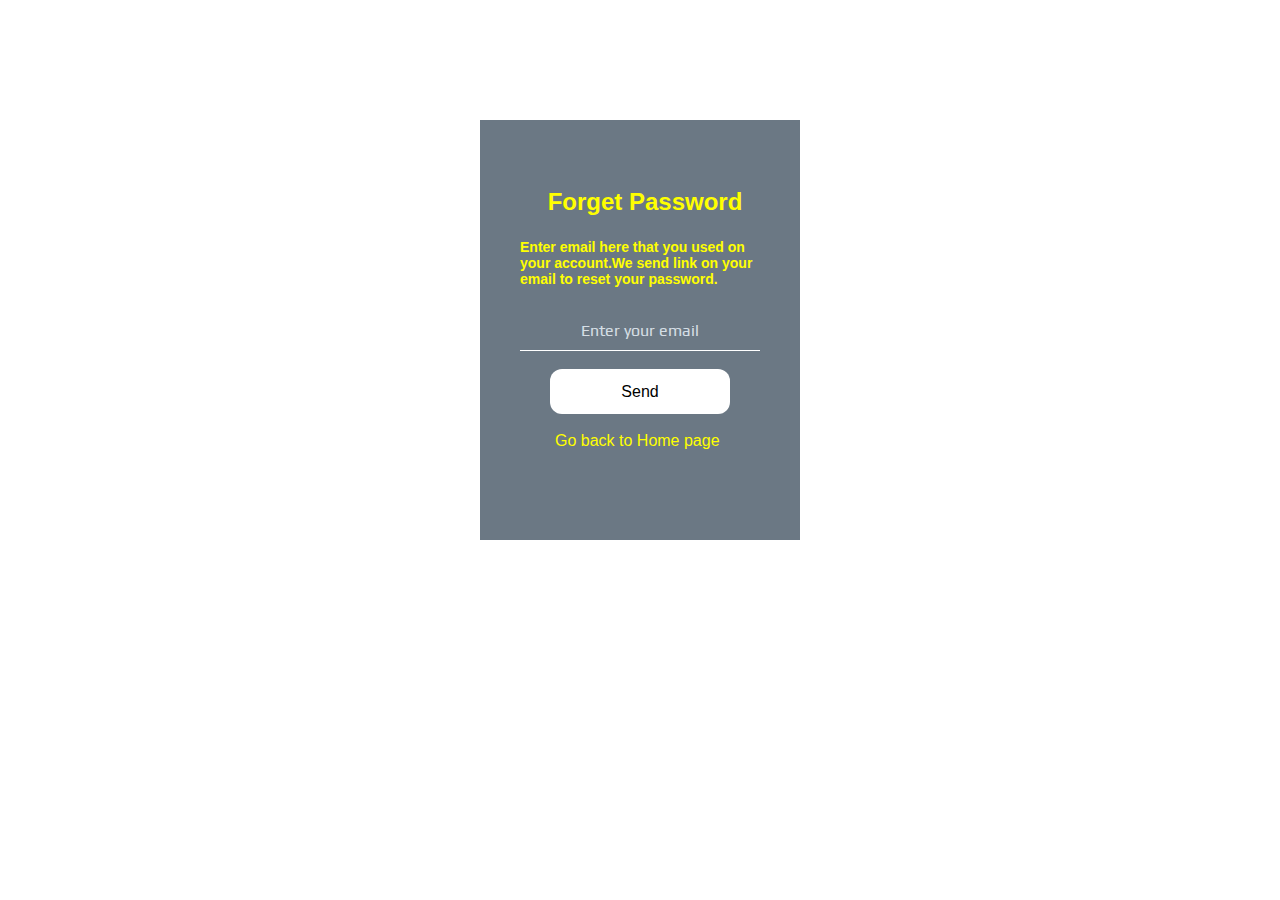
<file: Pages/for.html>
<html>
<head>
<meta http-equiv="Content-Type" content="text/html; charset=utf-8" />
<title>Untitled Document</title>
<link href="for.css" rel="stylesheet" type="text/css" />
<link href="https://fonts.googleapis.com/css?family=Play" rel="stylesheet">
    <style>
#msg {
       visibility: hidden;
    min-width: 250px;
    
    background-color:yellow;
    color: #000;
    text-align: center;
    border-radius: 2px;
    padding: 16px;
    position: fixed;
    z-index: 1;
    right: 30%;
    top: 30px;
    font-size: 17px;
	margin-right:50px;
}

#msg.show {
    visibility: visible;
    -webkit-animation: fadein 0.5s, fadeout 0.5s 2.5s;
    animation: fadein 0.5s, fadeout 0.5s 2.5s;
}

@-webkit-keyframes fadein {
    from {top: 0; opacity: 0;} 
    to {top: 30px; opacity: 1;}
}

@keyframes fadein {
    from {top: 0; opacity: 0;}
    to {top: 30px; opacity: 1;}
}

@-webkit-keyframes fadeout {
    from {top: 30px; opacity: 1;} 
    to {top: 0; opacity: 0;}
}

@keyframes fadeout {
    from {top: 30px; opacity: 1;}
    to {top: 0; opacity: 0;}
}
</style>
</head>

<body>
<div class="forget">

<form>

<h2 align="center" style="color:yellow;">Forget Password</h2>
<h5 style="font-size:14px; color:yellow;">Enter email here that you used on your account.We send link on your email to reset your password.</h5>
<input type="text" name="username" placeholder="Enter your email" /><br /><br />
<input type="button" value="Send" onclick="myFunction()"/><br /><br />
<a href="Login.html" style="text-decoration:none;">Go back to Home page</a><br /><br />

<div id="msg">Link Send On Your Email Successfully !!</div>

<script>
function myFunction() {
    var x = document.getElementById("msg");
    x.className = "show";
    setTimeout(function(){ x.className = x.className.replace("show", ""); }, 3000);
}
</script>
</form>
</div>
</body>
</html>
</file>
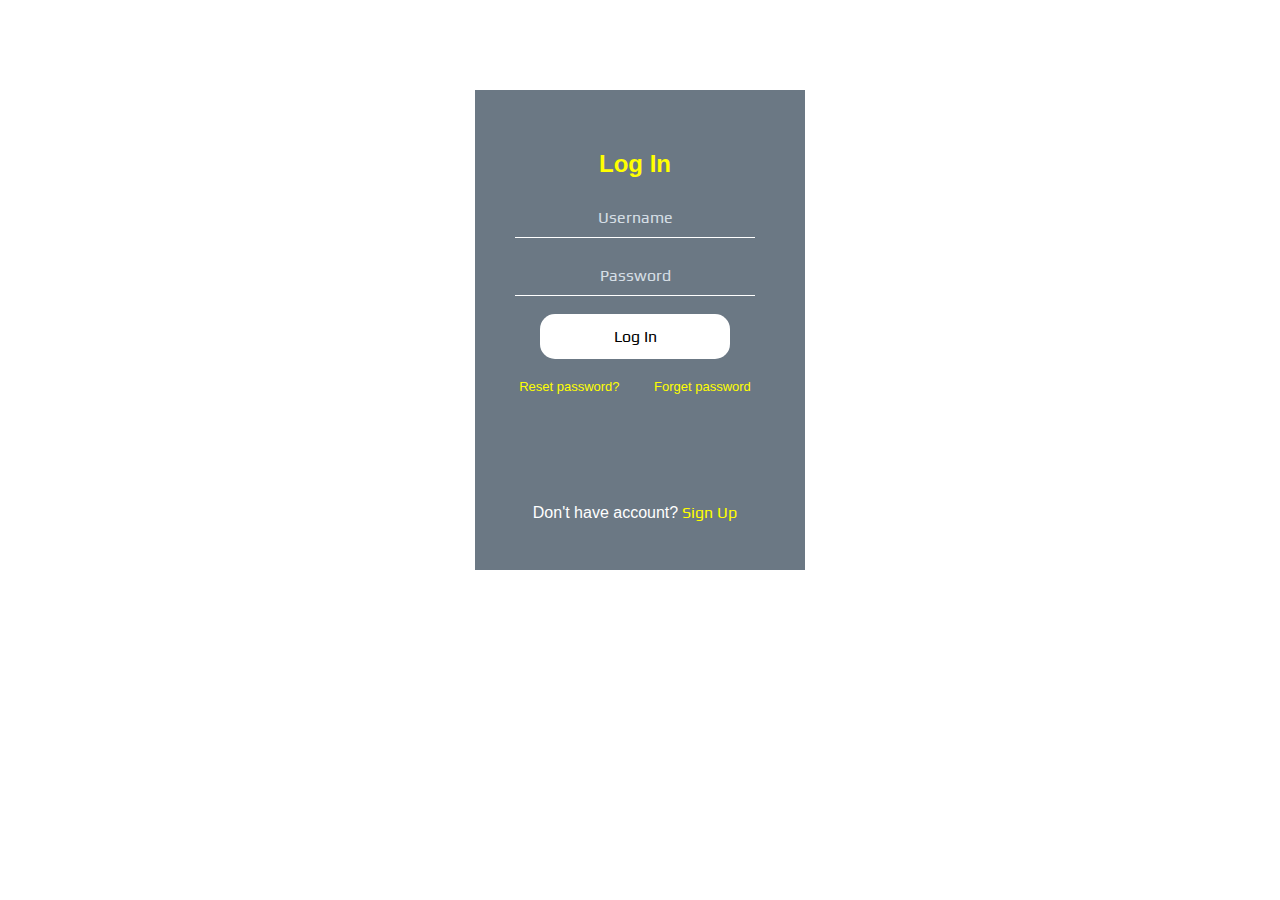
<file: Pages/Login.html>
<html>
<head>
<meta http-equiv="Content-Type" content="text/html; charset=utf-8" />
<title>Untitled Document</title>
<link href="Login.css" rel="stylesheet" type="text/css" />
<link href="https://fonts.googleapis.com/css?family=Play" rel="stylesheet">
 <style>
#msg {
       visibility: hidden;
    min-width: 250px;
    
    background-color:yellow;
    color: #000;
    text-align: center;
    border-radius: 2px;
    padding: 16px;
    position: fixed;
    z-index: 1;
    right: 30%;
    top: 30px;
    font-size: 17px;
	margin-right:50px;
}

#msg.show {
    visibility: visible;
    -webkit-animation: fadein 0.5s, fadeout 0.5s 2.5s;
    animation: fadein 0.5s, fadeout 0.5s 2.5s;
}

@-webkit-keyframes fadein {
    from {top: 0; opacity: 0;} 
    to {top: 30px; opacity: 1;}
}

@keyframes fadein {
    from {top: 0; opacity: 0;}
    to {top: 30px; opacity: 1;}
}

@-webkit-keyframes fadeout {
    from {top: 30px; opacity: 1;} 
    to {top: 0; opacity: 0;}
}

@keyframes fadeout {
    from {top: 30px; opacity: 1;}
    to {top: 0; opacity: 0;}
}
</style>
</head>

<body>
   <div class="signin">
<form>
<h2 style="color:yellow;">Log In</h2>
<input type="text" name="username" placeholder="Username"/><br /><br />
<input type="password" name="password" placeholder="Password" /><br /><br />
<a><input type="button" value="Log In" onclick="myFunction()" /></a><br /><br />
<div id="container">
<a href="re.html" style=" margin-right:0px; font-size:13px; font-family:Tahoma, Geneva, sans-serif;">Reset password?</a>
    <a href="for.html" style=" margin-left:30px; font-size:13px; font-family:Tahoma, Geneva, sans-serif;">Forget password</a>
    </div><br /><br /><br /><br /><br /><br />
Don't have account?<a href="sgnup.html" style="font-family:'Play', sans-serif;">&nbsp;Sign Up</a>
<div id="msg">Login Successfull !!</div>

<script>
function myFunction() {
    var x = document.getElementById("msg");
    x.className = "show";
    setTimeout(function(){ x.className = x.className.replace("show", ""); }, 3000);
}
</script>
</form>
</div>

</body>
</html>
</file>
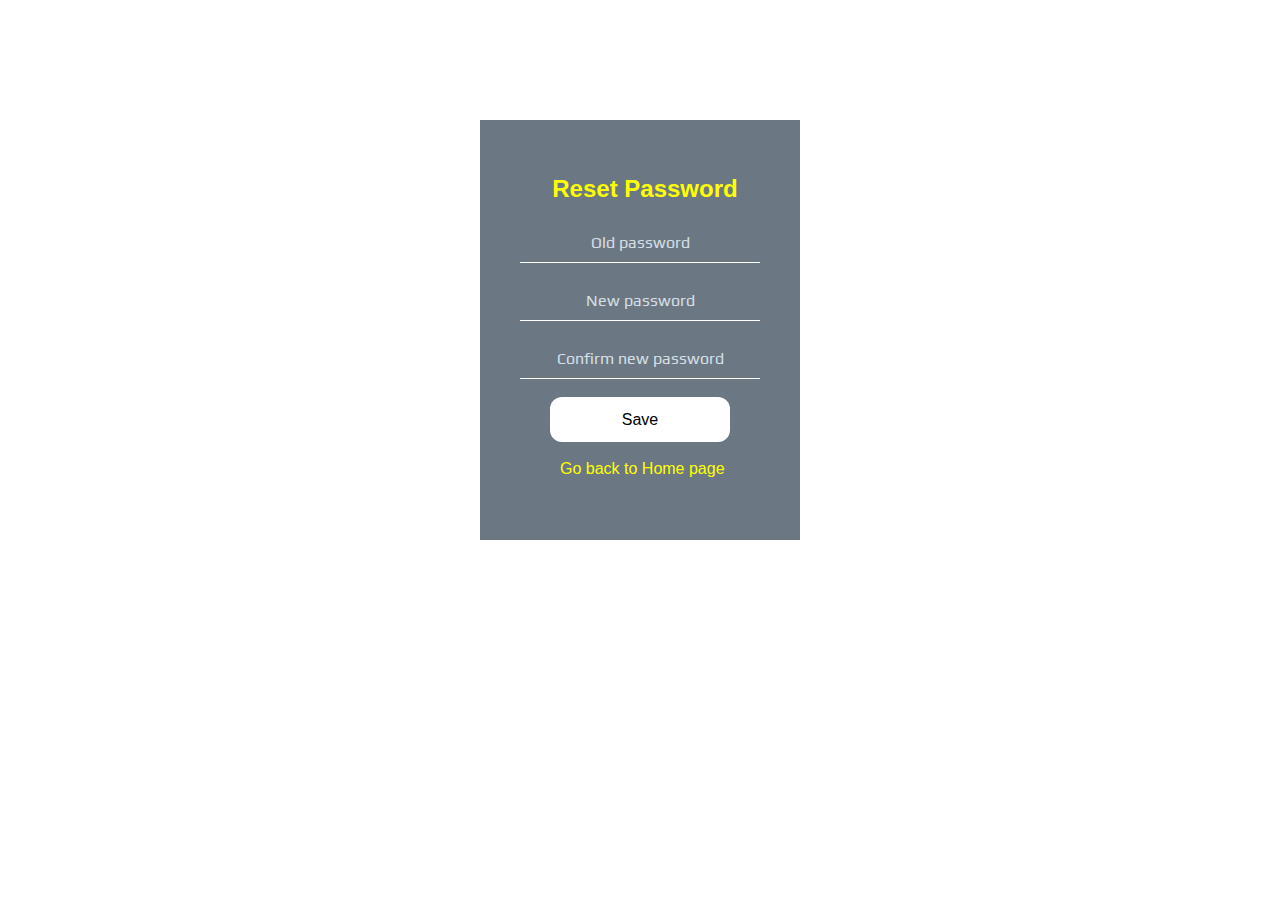
<file: Pages/re.html>
<html>
<head>
<meta http-equiv="Content-Type" content="text/html; charset=utf-8" />
<title>Untitled Document</title>
<link href="re.css" rel="stylesheet" type="text/css" />
<link href="https://fonts.googleapis.com/css?family=Play" rel="stylesheet">
    <style>
#msg {
       visibility: hidden;
    min-width: 250px;
    
    background-color:yellow;
    color: #000;
    text-align: center;
    border-radius: 2px;
    padding: 16px;
    position: fixed;
    z-index: 1;
    right: 30%;
    top: 30px;
    font-size: 17px;
	margin-right:50px;
}

#msg.show {
    visibility: visible;
    -webkit-animation: fadein 0.5s, fadeout 0.5s 2.5s;
    animation: fadein 0.5s, fadeout 0.5s 2.5s;
}

@-webkit-keyframes fadein {
    from {top: 0; opacity: 0;} 
    to {top: 30px; opacity: 1;}
}

@keyframes fadein {
    from {top: 0; opacity: 0;}
    to {top: 30px; opacity: 1;}
}

@-webkit-keyframes fadeout {
    from {top: 30px; opacity: 1;} 
    to {top: 0; opacity: 0;}
}

@keyframes fadeout {
    from {top: 30px; opacity: 1;}
    to {top: 0; opacity: 0;}
}
</style>
</head>

<body>
<div class="reset">

<form>
<h2 align="center" style="color:yellow;">Reset Password</h2>
<input type="password" name="username" placeholder="Old password" /><br /><br />
<input type="password" name="username" placeholder="New password" /><br /><br />
<input type="password" name="username" placeholder="Confirm new password" /><br /><br />
<input type="button" value="Save" onclick="myFunction()"/><br /><br />
<a href="Login.html" style="text-decoration:none;">Go back to Home page</a><br /><br />
<div id="msg">Your Password Changed Successfully !!</div>

<script>
function myFunction() {
    var x = document.getElementById("msg");
    x.className = "show";
    setTimeout(function(){ x.className = x.className.replace("show", ""); }, 3000);
}
</script>
</form>
</div>
</body>
</html>
</file>
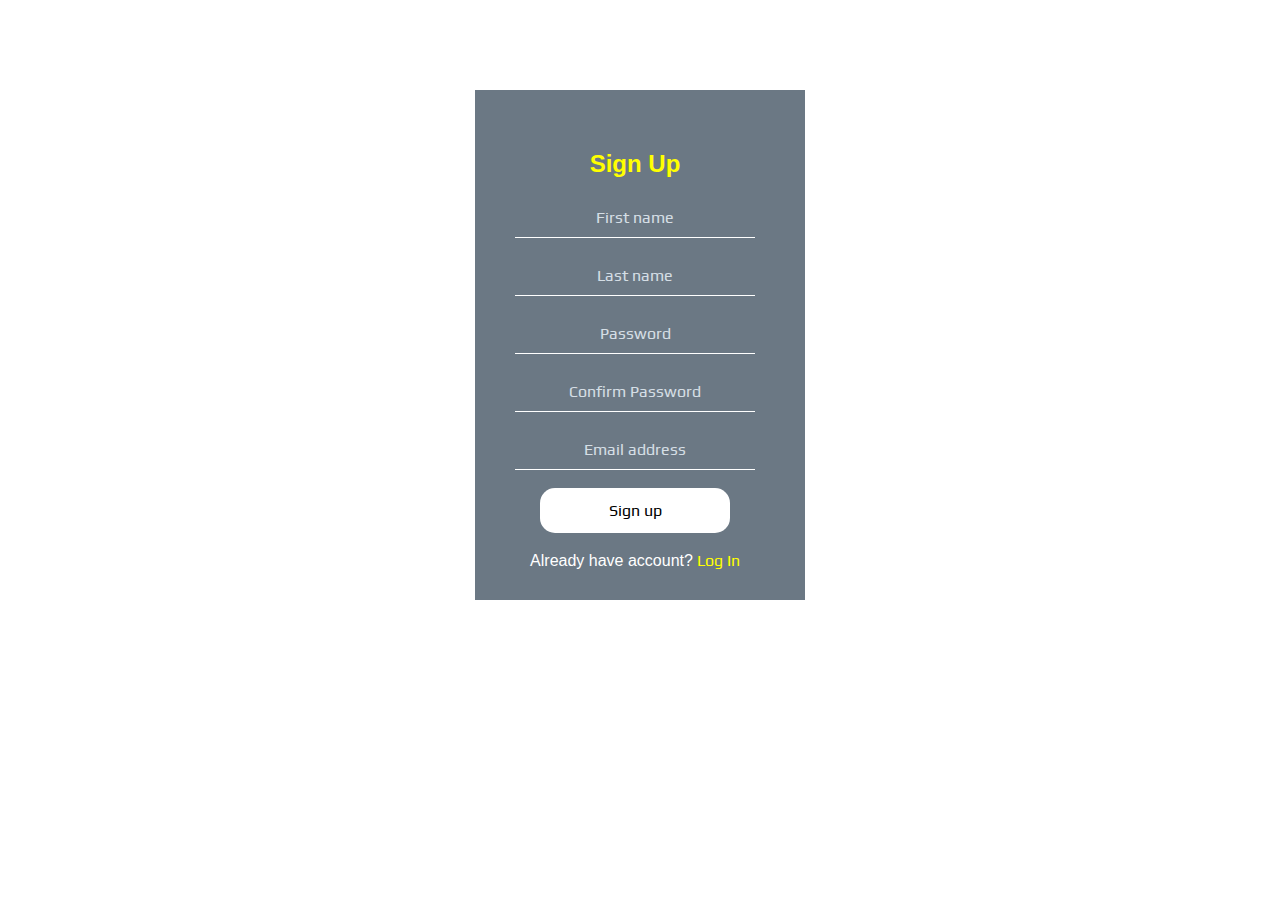
<file: Pages/sgnup.html>
<html>
<head>
<meta http-equiv="Content-Type" content="text/html; charset=utf-8" />
<title>Untitled Document</title>
<link href="sgnup.css" rel="stylesheet" type="text/css" />
<link href="https://fonts.googleapis.com/css?family=Play" rel="stylesheet">
    <style>
    #msg {
    visibility: hidden;
    min-width: 250px;
    background-color:yellow;
    color: #000;
    text-align: center;
    border-radius: 2px;
    padding: 16px;
    position: fixed;
    z-index: 1;
    right: 30%;
    top: 30px;
    font-size: 17px;
	margin-right:30px;
}

#msg.show {
    visibility: visible;
    -webkit-animation: fadein 0.5s, fadeout 0.5s 2.5s;
    animation: fadein 0.5s, fadeout 0.5s 2.5s;
}

@-webkit-keyframes fadein {
    from {top: 0; opacity: 0;} 
    to {top: 30px; opacity: 1;}
}

@keyframes fadein {
    from {top: 0; opacity: 0;}
    to {top: 30px; opacity: 1;}
}

@-webkit-keyframes fadeout {
    from {top: 30px; opacity: 1;} 
    to {top: 0; opacity: 0;}
}

@keyframes fadeout {
    from {top: 30px; opacity: 1;}
    to {top: 0; opacity: 0;}
}
    </style>
</head>

<body>
<div class="signup">
    <form>
    <h2 style="color: yellow;">Sign Up</h2>
    <input type="text" name="username" placeholder="First name"><br><br>
    <input type="text" name="username" placeholder="Last name"><br><br>
    <input type="password" name="pass" placeholder="Password"><br><br>    
    <input type="password" name="pass" placeholder="Confirm Password"><br><br>   
    <input type="text" placeholder="Email address"><br><br>  
    <input type="button" value="Sign up" onclick="myFunction()"><br><br>
        <div id="msg">Congratulations You Sign Up Successfully !!</div>
        <script>
function myFunction() {
    var x = document.getElementById("msg");
    x.className = "show";
    setTimeout(function(){ x.className = x.className.replace("show", ""); }, 3000);
}
</script>
        Already have account?<a href="Login.html" style="text-decoration: none; font-family: 'Play', sans-serif; color: yellow;">&nbsp;Log In</a>
    </form>
    
    </div>
</body>
</html>
</file>
<file: Pages/for.css>
body
{
    font-family: Tahoma, Geneva, sans-serif;
    color: #fff;
    background: url(https://www.well-played.com.au/wp-content/uploads/2016/08/TeslaCrypt-el-virus-que-roba-las-partidas-guardadas-b.jpg);
    background-size: cover;
}
a
{
    color: yellow;
    text-decoration: blink;
    font-family: Tahoma, Geneva, sans-serif;
    margin-left: 35px;
}
.forget
{
    background: rgba(44,62,80,0.7);
    padding: 40px;
    width: 240px;
    height: 340px;
    margin-left: 180px;
    margin: 0 auto;
    margin-top: 120px;
}
h2
{
    margin-top: 28px;
    margin-left: 10px;
}
input[type=text]
{
    width: 240px;
    background: transparent;
    border: none;
    border-bottom: 1px solid #fff;
    font-family: 'Play', sans-serif;
    font-size: 16px;
    font-weight: 200px;
    padding: 10px 0;
    transition: border 0.5s;
    text-align: center;
    color: white;
}
input[type=button]
{
    border: none;
    background: white;
    color: black;
    font-size: 16px;
    line-height: 25px;
    padding: 10px 0;
    border-radius: 12px;
    cursor: pointer;
    width: 180px;
    margin-left: 30px;
}
input[type=button]:hover
{
    background: black;
    color: white;
}
::placeholder {
    color:aliceblue;
    opacity: 0.8; /* Firefox */
}
</file>
<file: Pages/Login.css>
body
{
    font-family: Tahoma, Geneva, sans-serif;
    color: #fff;
    background: url(https://www.well-played.com.au/wp-content/uploads/2016/08/TeslaCrypt-el-virus-que-roba-las-partidas-guardadas-b.jpg);
    background-size: cover;
}
.signin
{
    background: rgba(44,62,80,0.7);
    padding: 40px;
    width: 250px;
    margin: auto;
    margin-top: 90px;
    height: 400px;
    margin-left: 180x;
    
}
form
{
    width: 240px;
    text-align: center;
}
input
{
    width: 240px;
    text-align: center;
    background: transparent;
    border: none;
    border-bottom: 1px solid #fff;
    font-family: 'Play', sans-serif;
    font-size: 16px;
    font-weight: 200px;
    padding: 10px 0;
    transition: border 0.5s;
    outline: none;
    color: #fff;
}
input[type=button]
{
    border: none;
    width: 190px;
    background: white;
    color: #000;
    font-size: 16px;
    line-height: 25px;
    padding: 10px 0;
    border-radius: 15px;
    cursor: pointer;
}
input[type=button]:hover
{
    color: #fff;
    background-color: black;
}
h2
{
    color: white;
    
}
a
{
    color: yellow;
    text-decoration: blink;
}
a:hover
{
    color: skyblue;
}
.container
{
    display: flex;
    flex-direction: row;
    width: 100%;
}
::placeholder {
    color:aliceblue;
    opacity: 0.8; /* Firefox */
}
</file>
<file: Pages/re.css>
body
{
    font-family: Tahoma, Geneva, sans-serif;
    color: #fff;
    background: url(https://www.well-played.com.au/wp-content/uploads/2016/08/TeslaCrypt-el-virus-que-roba-las-partidas-guardadas-b.jpg);
    background-size: cover;
}
a
{
    color: yellow;
    text-decoration: blink;
    font-family: Tahoma, Geneva, sans-serif;
    margin-left: 40px;
}
.reset
{
    background: rgba(44,62,80,0.7);
    padding: 40px;
    width: 240px;
    height: 340px;
    margin-left: 180px;
    margin: 0 auto;
    margin-top: 120px;
}
h2
{
    margin-top: 15px;
    margin-left: 10px;
}
input[type=password]
{
    width: 240px;
    background: transparent;
    border: none;
    border-bottom: 1px solid #fff;
    font-family: 'Play', sans-serif;
    font-size: 16px;
    font-weight: 200px;
    padding: 10px 0;
    transition: border 0.5s;
    text-align: center;
    color: white;
}
input[type=button]
{
    border: none;
    background: white;
    color: black;
    font-size: 16px;
    line-height: 25px;
    padding: 10px 0;
    border-radius: 12px;
    cursor: pointer;
    width: 180px;
    margin-left: 30px;
}
input[type=button]:hover
{
    background: black;
    color: white;
}
::placeholder {
    color:aliceblue;
    opacity: 0.8; /* Firefox */
}
</file>
<file: Pages/sgnup.css>
body
{
    font-family: Tahoma, Geneva, sans-serif;
    color: #fff;
    background: url(https://www.well-played.com.au/wp-content/uploads/2016/08/TeslaCrypt-el-virus-que-roba-las-partidas-guardadas-b.jpg);
    background-size: cover;
}
.signup
{
    background:rgba(44, 62, 80, 0.7);
	padding:40px;
	width:250px;
	margin:auto;
	margin-top:80px;
	height:430px;
	margin-left:180px;
	margin:0 auto;
	margin-top:90px;
}
form
{
    width: 240px;
    text-align: center;
}
input
{
    
    width: 240px;
    text-align: center;
    background: transparent;
    border: none;
    border-bottom: 1px solid #fff;
    font-family: 'Play', sans-serif;
    font-size: 16px;
    font-weight: 200px;
    padding: 10px 0;
    transition: border 0.5s;
    outline: none;
    color: #fff;
}
input[type=button]
{
    border: none;
    width: 190px;
    background: white;
    color: #000;
    font-size: 16px;
    line-height: 25px;
    padding: 10px 0;
    border-radius: 15px;
    cursor: pointer;
}
input[type=button]:hover
{
    color: #fff;
    background-color: black;
}
h2
{
    color: #000;
    
}
::placeholder {
    color:aliceblue;
    opacity: 0.8; /* Firefox */
}
</file>
